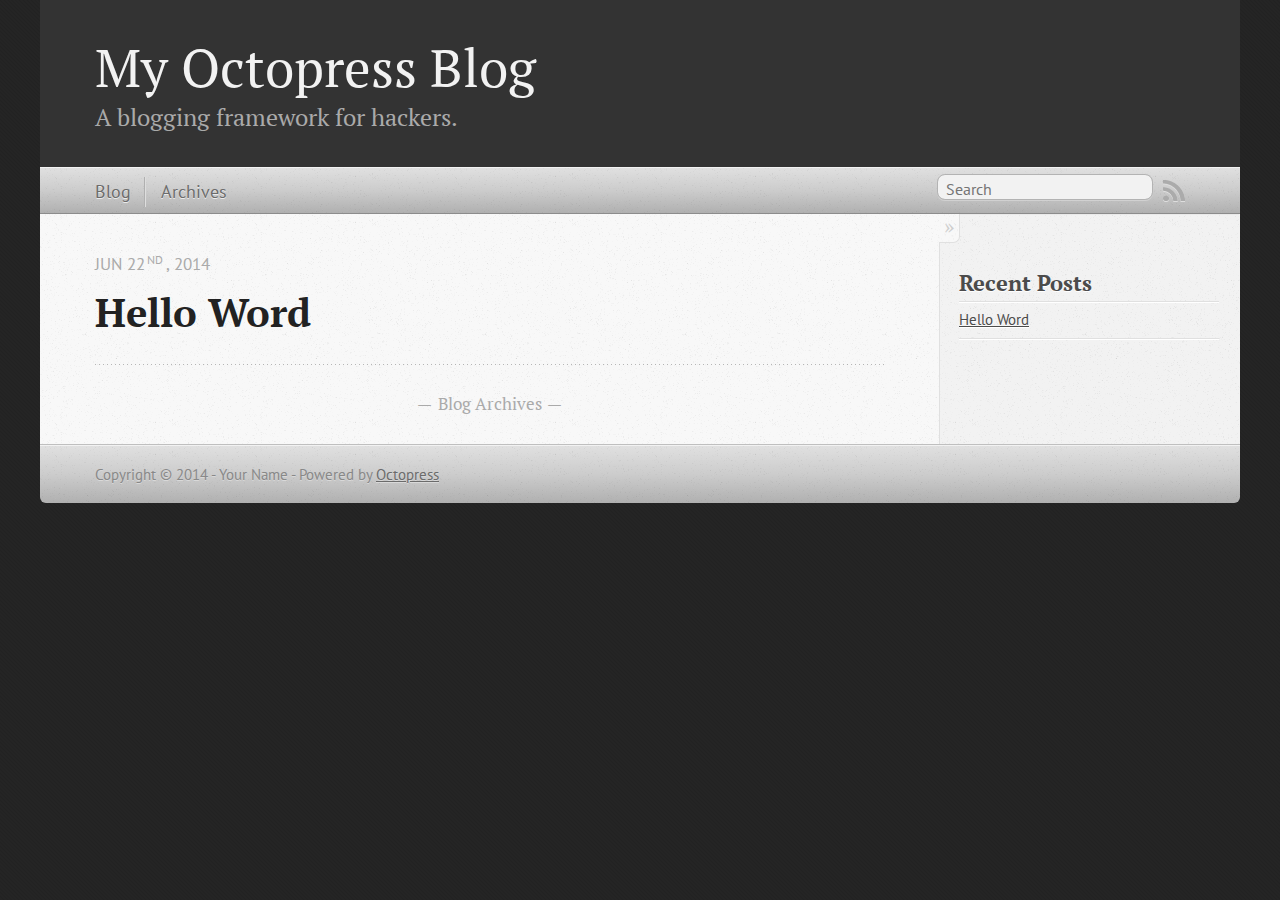
<file: index.html>
<!DOCTYPE html>
<!--[if IEMobile 7 ]><html class="no-js iem7"><![endif]-->
<!--[if lt IE 9]><html class="no-js lte-ie8"><![endif]-->
<!--[if (gt IE 8)|(gt IEMobile 7)|!(IEMobile)|!(IE)]><!--><html class="no-js" lang="en"><!--<![endif]-->
<head>
  <meta charset="utf-8">
  <title>My Octopress Blog</title>
  <meta name="author" content="Your Name">

  
  <meta name="description" content="
">
  

  <!-- http://t.co/dKP3o1e -->
  <meta name="HandheldFriendly" content="True">
  <meta name="MobileOptimized" content="320">
  <meta name="viewport" content="width=device-width, initial-scale=1">

  
  <link rel="canonical" href="http://yoursite.com">
  <link href="/favicon.png" rel="icon">
  <link href="/stylesheets/screen.css" media="screen, projection" rel="stylesheet" type="text/css">
  <link href="/atom.xml" rel="alternate" title="My Octopress Blog" type="application/atom+xml">
  <script src="/javascripts/modernizr-2.0.js"></script>
  <script src="//ajax.googleapis.com/ajax/libs/jquery/1.9.1/jquery.min.js"></script>
  <script>!window.jQuery && document.write(unescape('%3Cscript src="./javascripts/libs/jquery.min.js"%3E%3C/script%3E'))</script>
  <script src="/javascripts/octopress.js" type="text/javascript"></script>
  <!--Fonts from Google"s Web font directory at http://google.com/webfonts -->
<link href="//fonts.googleapis.com/css?family=PT+Serif:regular,italic,bold,bolditalic" rel="stylesheet" type="text/css">
<link href="//fonts.googleapis.com/css?family=PT+Sans:regular,italic,bold,bolditalic" rel="stylesheet" type="text/css">

  

</head>

<body   >
  <header role="banner"><hgroup>
  <h1><a href="/">My Octopress Blog</a></h1>
  
    <h2>A blogging framework for hackers.</h2>
  
</hgroup>

</header>
  <nav role="navigation"><ul class="subscription" data-subscription="rss">
  <li><a href="/atom.xml" rel="subscribe-rss" title="subscribe via RSS">RSS</a></li>
  
</ul>
  
<form action="https://www.google.com/search" method="get">
  <fieldset role="search">
    <input type="hidden" name="q" value="site:yoursite.com" />
    <input class="search" type="text" name="q" results="0" placeholder="Search"/>
  </fieldset>
</form>
  
<ul class="main-navigation">
  <li><a href="/">Blog</a></li>
  <li><a href="/blog/archives">Archives</a></li>
</ul>

</nav>
  <div id="main">
    <div id="content">
      <div class="blog-index">
  
  
  
    <article>
      
  <header>
    
      <h1 class="entry-title"><a href="/blog/2014/06/22/hello-word/">Hello Word</a></h1>
    
    
      <p class="meta">
        








  


<time datetime="2014-06-22T15:18:18+08:00" pubdate data-updated="true">Jun 22<sup>nd</sup>, 2014</time>
        
      </p>
    
  </header>


  <div class="entry-content">
</div>
  
  


    </article>
  
  <div class="pagination">
    
    <a href="/blog/archives">Blog Archives</a>
    
  </div>
</div>
<aside class="sidebar">
  
    <section>
  <h1>Recent Posts</h1>
  <ul id="recent_posts">
    
      <li class="post">
        <a href="/blog/2014/06/22/hello-word/">Hello Word</a>
      </li>
    
  </ul>
</section>





  
</aside>

    </div>
  </div>
  <footer role="contentinfo"><p>
  Copyright &copy; 2014 - Your Name -
  <span class="credit">Powered by <a href="http://octopress.org">Octopress</a></span>
</p>

</footer>
  







  <script type="text/javascript">
    (function(){
      var twitterWidgets = document.createElement('script');
      twitterWidgets.type = 'text/javascript';
      twitterWidgets.async = true;
      twitterWidgets.src = '//platform.twitter.com/widgets.js';
      document.getElementsByTagName('head')[0].appendChild(twitterWidgets);
    })();
  </script>





</body>
</html>
</file>
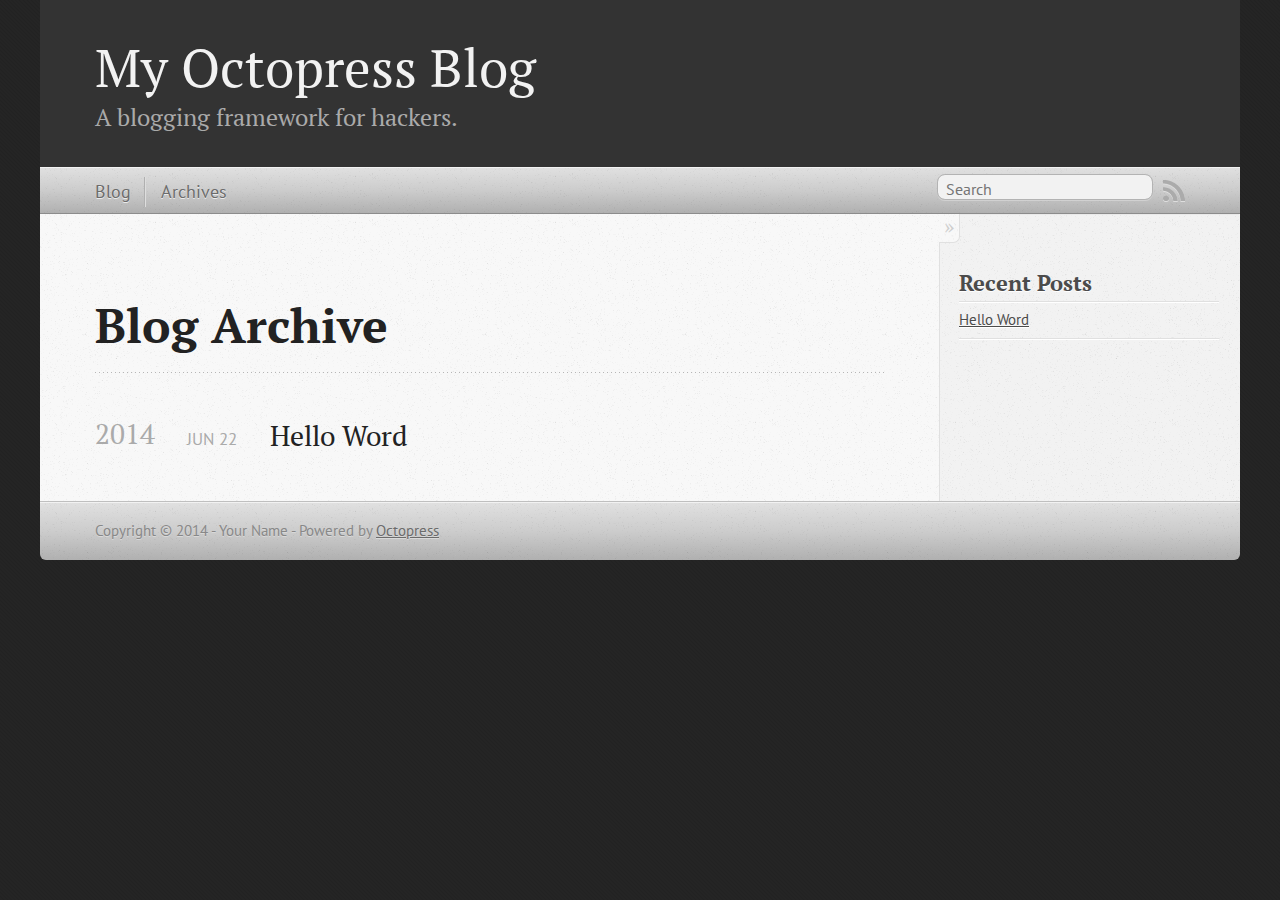
<file: blog/archives/index.html>
<!DOCTYPE html>
<!--[if IEMobile 7 ]><html class="no-js iem7"><![endif]-->
<!--[if lt IE 9]><html class="no-js lte-ie8"><![endif]-->
<!--[if (gt IE 8)|(gt IEMobile 7)|!(IEMobile)|!(IE)]><!--><html class="no-js" lang="en"><!--<![endif]-->
<head>
  <meta charset="utf-8">
  <title>Blog Archive - My Octopress Blog</title>
  <meta name="author" content="Your Name">

  
  <meta name="description" content=" Blog Archive 2014 Hello Word
Jun 22 2014 Recent Posts Hello Word ">
  

  <!-- http://t.co/dKP3o1e -->
  <meta name="HandheldFriendly" content="True">
  <meta name="MobileOptimized" content="320">
  <meta name="viewport" content="width=device-width, initial-scale=1">

  
  <link rel="canonical" href="http://yoursite.com/blog/archives">
  <link href="/favicon.png" rel="icon">
  <link href="/stylesheets/screen.css" media="screen, projection" rel="stylesheet" type="text/css">
  <link href="/atom.xml" rel="alternate" title="My Octopress Blog" type="application/atom+xml">
  <script src="/javascripts/modernizr-2.0.js"></script>
  <script src="//ajax.googleapis.com/ajax/libs/jquery/1.9.1/jquery.min.js"></script>
  <script>!window.jQuery && document.write(unescape('%3Cscript src="./javascripts/libs/jquery.min.js"%3E%3C/script%3E'))</script>
  <script src="/javascripts/octopress.js" type="text/javascript"></script>
  <!--Fonts from Google"s Web font directory at http://google.com/webfonts -->
<link href="//fonts.googleapis.com/css?family=PT+Serif:regular,italic,bold,bolditalic" rel="stylesheet" type="text/css">
<link href="//fonts.googleapis.com/css?family=PT+Sans:regular,italic,bold,bolditalic" rel="stylesheet" type="text/css">

  

</head>

<body   >
  <header role="banner"><hgroup>
  <h1><a href="/">My Octopress Blog</a></h1>
  
    <h2>A blogging framework for hackers.</h2>
  
</hgroup>

</header>
  <nav role="navigation"><ul class="subscription" data-subscription="rss">
  <li><a href="/atom.xml" rel="subscribe-rss" title="subscribe via RSS">RSS</a></li>
  
</ul>
  
<form action="https://www.google.com/search" method="get">
  <fieldset role="search">
    <input type="hidden" name="q" value="site:yoursite.com" />
    <input class="search" type="text" name="q" results="0" placeholder="Search"/>
  </fieldset>
</form>
  
<ul class="main-navigation">
  <li><a href="/">Blog</a></li>
  <li><a href="/blog/archives">Archives</a></li>
</ul>

</nav>
  <div id="main">
    <div id="content">
      <div>
<article role="article">
  
  <header>
    <h1 class="entry-title">Blog Archive</h1>
    
  </header>
  
  <div id="blog-archives">



  
  <h2>2014</h2>

<article>
  
<h1><a href="/blog/2014/06/22/hello-word/">Hello Word</a></h1>
<time datetime="2014-06-22T15:18:18+08:00" pubdate><span class='month'>Jun</span> <span class='day'>22</span> <span class='year'>2014</span></time>


</article>

</div>

  
</article>

</div>

<aside class="sidebar">
  
    <section>
  <h1>Recent Posts</h1>
  <ul id="recent_posts">
    
      <li class="post">
        <a href="/blog/2014/06/22/hello-word/">Hello Word</a>
      </li>
    
  </ul>
</section>





  
</aside>


    </div>
  </div>
  <footer role="contentinfo"><p>
  Copyright &copy; 2014 - Your Name -
  <span class="credit">Powered by <a href="http://octopress.org">Octopress</a></span>
</p>

</footer>
  







  <script type="text/javascript">
    (function(){
      var twitterWidgets = document.createElement('script');
      twitterWidgets.type = 'text/javascript';
      twitterWidgets.async = true;
      twitterWidgets.src = '//platform.twitter.com/widgets.js';
      document.getElementsByTagName('head')[0].appendChild(twitterWidgets);
    })();
  </script>





</body>
</html>
</file>
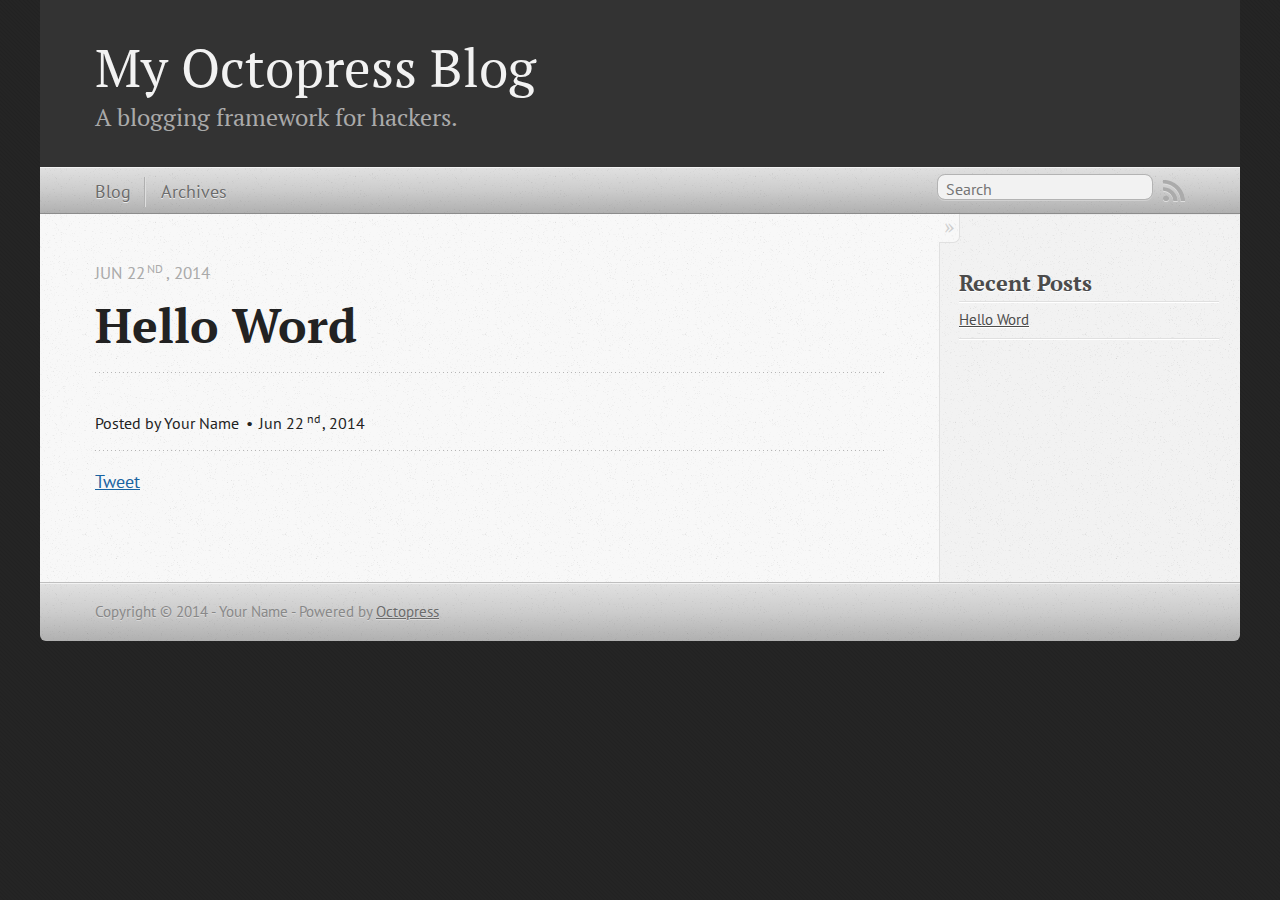
<file: blog/2014/06/22/hello-word/index.html>
<!DOCTYPE html>
<!--[if IEMobile 7 ]><html class="no-js iem7"><![endif]-->
<!--[if lt IE 9]><html class="no-js lte-ie8"><![endif]-->
<!--[if (gt IE 8)|(gt IEMobile 7)|!(IEMobile)|!(IE)]><!--><html class="no-js" lang="en"><!--<![endif]-->
<head>
  <meta charset="utf-8">
  <title>Hello Word - My Octopress Blog</title>
  <meta name="author" content="Your Name">

  
  <meta name="description" content="
">
  

  <!-- http://t.co/dKP3o1e -->
  <meta name="HandheldFriendly" content="True">
  <meta name="MobileOptimized" content="320">
  <meta name="viewport" content="width=device-width, initial-scale=1">

  
  <link rel="canonical" href="http://yoursite.com/blog/2014/06/22/hello-word">
  <link href="/favicon.png" rel="icon">
  <link href="/stylesheets/screen.css" media="screen, projection" rel="stylesheet" type="text/css">
  <link href="/atom.xml" rel="alternate" title="My Octopress Blog" type="application/atom+xml">
  <script src="/javascripts/modernizr-2.0.js"></script>
  <script src="//ajax.googleapis.com/ajax/libs/jquery/1.9.1/jquery.min.js"></script>
  <script>!window.jQuery && document.write(unescape('%3Cscript src="./javascripts/libs/jquery.min.js"%3E%3C/script%3E'))</script>
  <script src="/javascripts/octopress.js" type="text/javascript"></script>
  <!--Fonts from Google"s Web font directory at http://google.com/webfonts -->
<link href="//fonts.googleapis.com/css?family=PT+Serif:regular,italic,bold,bolditalic" rel="stylesheet" type="text/css">
<link href="//fonts.googleapis.com/css?family=PT+Sans:regular,italic,bold,bolditalic" rel="stylesheet" type="text/css">

  

</head>

<body   >
  <header role="banner"><hgroup>
  <h1><a href="/">My Octopress Blog</a></h1>
  
    <h2>A blogging framework for hackers.</h2>
  
</hgroup>

</header>
  <nav role="navigation"><ul class="subscription" data-subscription="rss">
  <li><a href="/atom.xml" rel="subscribe-rss" title="subscribe via RSS">RSS</a></li>
  
</ul>
  
<form action="https://www.google.com/search" method="get">
  <fieldset role="search">
    <input type="hidden" name="q" value="site:yoursite.com" />
    <input class="search" type="text" name="q" results="0" placeholder="Search"/>
  </fieldset>
</form>
  
<ul class="main-navigation">
  <li><a href="/">Blog</a></li>
  <li><a href="/blog/archives">Archives</a></li>
</ul>

</nav>
  <div id="main">
    <div id="content">
      <div>
<article class="hentry" role="article">
  
  <header>
    
      <h1 class="entry-title">Hello Word</h1>
    
    
      <p class="meta">
        








  


<time datetime="2014-06-22T15:18:18+08:00" pubdate data-updated="true">Jun 22<sup>nd</sup>, 2014</time>
        
      </p>
    
  </header>


<div class="entry-content">
</div>


  <footer>
    <p class="meta">
      
  

<span class="byline author vcard">Posted by <span class="fn">Your Name</span></span>

      








  


<time datetime="2014-06-22T15:18:18+08:00" pubdate data-updated="true">Jun 22<sup>nd</sup>, 2014</time>
      


    </p>
    
      <div class="sharing">
  
  <a href="//twitter.com/share" class="twitter-share-button" data-url="http://yoursite.com/blog/2014/06/22/hello-word/" data-via="" data-counturl="http://yoursite.com/blog/2014/06/22/hello-word/" >Tweet</a>
  
  
  
</div>

    
    <p class="meta">
      
      
    </p>
  </footer>
</article>

</div>

<aside class="sidebar">
  
    <section>
  <h1>Recent Posts</h1>
  <ul id="recent_posts">
    
      <li class="post">
        <a href="/blog/2014/06/22/hello-word/">Hello Word</a>
      </li>
    
  </ul>
</section>





  
</aside>


    </div>
  </div>
  <footer role="contentinfo"><p>
  Copyright &copy; 2014 - Your Name -
  <span class="credit">Powered by <a href="http://octopress.org">Octopress</a></span>
</p>

</footer>
  







  <script type="text/javascript">
    (function(){
      var twitterWidgets = document.createElement('script');
      twitterWidgets.type = 'text/javascript';
      twitterWidgets.async = true;
      twitterWidgets.src = '//platform.twitter.com/widgets.js';
      document.getElementsByTagName('head')[0].appendChild(twitterWidgets);
    })();
  </script>





</body>
</html>
</file>
<file: stylesheets/screen.css>
html,body,div,span,applet,object,iframe,h1,h2,h3,h4,h5,h6,p,blockquote,pre,a,abbr,acronym,address,big,cite,code,del,dfn,em,img,ins,kbd,q,s,samp,small,strike,strong,sub,sup,tt,var,b,u,i,center,dl,dt,dd,ol,ul,li,fieldset,form,label,legend,table,caption,tbody,tfoot,thead,tr,th,td,article,aside,canvas,details,embed,figure,figcaption,footer,header,hgroup,menu,nav,output,ruby,section,summary,time,mark,audio,video{margin:0;padding:0;border:0;font:inherit;font-size:100%;vertical-align:baseline}html{line-height:1}ol,ul{list-style:none}table{border-collapse:collapse;border-spacing:0}caption,th,td{text-align:left;font-weight:normal;vertical-align:middle}q,blockquote{quotes:none}q:before,q:after,blockquote:before,blockquote:after{content:"";content:none}a img{border:none}article,aside,details,figcaption,figure,footer,header,hgroup,menu,nav,section,summary{display:block}a{color:#1863a1}a:visited{color:#751590}a:focus{color:#0181eb}a:hover{color:#0181eb}a:active{color:#01579f}aside.sidebar a{color:#222}aside.sidebar a:focus{color:#0181eb}aside.sidebar a:hover{color:#0181eb}aside.sidebar a:active{color:#01579f}a{-webkit-transition:color 0.3s;-moz-transition:color 0.3s;-o-transition:color 0.3s;transition:color 0.3s}html{background:#252525 url('/images/line-tile.png?1403421447') top left}body>div{background:#f2f2f2 url('/images/noise.png?1403421447') top left;border-bottom:1px solid #bfbfbf}body>div>div{background:#f8f8f8 url('/images/noise.png?1403421447') top left;border-right:1px solid #e0e0e0}.heading,body>header h1,h1,h2,h3,h4,h5,h6{font-family:"PT Serif","Georgia","Helvetica Neue",Arial,sans-serif}.sans,body>header h2,article header p.meta,article>footer,#content .blog-index footer,html .gist .gist-file .gist-meta,#blog-archives a.category,#blog-archives time,aside.sidebar section,body>footer{font-family:"PT Sans","Helvetica Neue",Arial,sans-serif}.serif,body,#content .blog-index a[rel=full-article]{font-family:"PT Serif",Georgia,Times,"Times New Roman",serif}.mono,pre,code,tt,p code,li code{font-family:Menlo,Monaco,"Andale Mono","lucida console","Courier New",monospace}body>header h1{font-size:2.2em;font-family:"PT Serif","Georgia","Helvetica Neue",Arial,sans-serif;font-weight:normal;line-height:1.2em;margin-bottom:0.6667em}body>header h2{font-family:"PT Serif","Georgia","Helvetica Neue",Arial,sans-serif}body{line-height:1.5em;color:#222}h1{font-size:2.2em;line-height:1.2em}@media only screen and (min-width: 992px){body{font-size:1.15em}h1{font-size:2.6em;line-height:1.2em}}h1,h2,h3,h4,h5,h6{text-rendering:optimizelegibility;margin-bottom:1em;font-weight:bold}h2,section h1{font-size:1.5em}h3,section h2,section section h1{font-size:1.3em}h4,section h3,section section h2,section section section h1{font-size:1em}h5,section h4,section section h3{font-size:.9em}h6,section h5,section section h4,section section section h3{font-size:.8em}p,article blockquote,ul,ol{margin-bottom:1.5em}ul{list-style-type:disc}ul ul{list-style-type:circle;margin-bottom:0px}ul ul ul{list-style-type:square;margin-bottom:0px}ol{list-style-type:decimal}ol ol{list-style-type:lower-alpha;margin-bottom:0px}ol ol ol{list-style-type:lower-roman;margin-bottom:0px}ul,ul ul,ul ol,ol,ol ul,ol ol{margin-left:1.3em}ul ul,ul ol,ol ul,ol ol{margin-bottom:0em}strong{font-weight:bold}em{font-style:italic}sup,sub{font-size:0.75em;position:relative;display:inline-block;padding:0 .2em;line-height:.8em}sup{top:-.5em}sub{bottom:-.5em}a[rev='footnote']{font-size:.75em;padding:0 .3em;line-height:1}q{font-style:italic}q:before{content:"\201C"}q:after{content:"\201D"}em,dfn{font-style:italic}strong,dfn{font-weight:bold}del,s{text-decoration:line-through}abbr,acronym{border-bottom:1px dotted;cursor:help}hr{margin-bottom:0.2em}small{font-size:.8em}big{font-size:1.2em}article blockquote{font-style:italic;position:relative;font-size:1.2em;line-height:1.5em;padding-left:1em;border-left:4px solid rgba(170,170,170,0.5)}article blockquote cite{font-style:italic}article blockquote cite a{color:#aaa !important;word-wrap:break-word}article blockquote cite:before{content:'\2014';padding-right:.3em;padding-left:.3em;color:#aaa}@media only screen and (min-width: 992px){article blockquote{padding-left:1.5em;border-left-width:4px}}.pullquote-right:before,.pullquote-left:before{padding:0;border:none;content:attr(data-pullquote);float:right;width:45%;margin:.5em 0 1em 1.5em;position:relative;top:7px;font-size:1.4em;line-height:1.45em}.pullquote-left:before{float:left;margin:.5em 1.5em 1em 0}.force-wrap,article a,aside.sidebar a{white-space:-moz-pre-wrap;white-space:-pre-wrap;white-space:-o-pre-wrap;white-space:pre-wrap;word-wrap:break-word}.group,body>header,body>nav,body>footer,body #content>article,body #content>div>article,body #content>div>section,body div.pagination,aside.sidebar,#main,#content,.sidebar{*zoom:1}.group:after,body>header:after,body>nav:after,body>footer:after,body #content>article:after,body #content>div>section:after,body div.pagination:after,#main:after,#content:after,.sidebar:after{content:"";display:table;clear:both}body{-webkit-text-size-adjust:none;max-width:1200px;position:relative;margin:0 auto}body>header,body>nav,body>footer,body #content>article,body #content>div>article,body #content>div>section{padding-left:18px;padding-right:18px}@media only screen and (min-width: 480px){body>header,body>nav,body>footer,body #content>article,body #content>div>article,body #content>div>section{padding-left:25px;padding-right:25px}}@media only screen and (min-width: 768px){body>header,body>nav,body>footer,body #content>article,body #content>div>article,body #content>div>section{padding-left:35px;padding-right:35px}}@media only screen and (min-width: 992px){body>header,body>nav,body>footer,body #content>article,body #content>div>article,body #content>div>section{padding-left:55px;padding-right:55px}}body div.pagination{margin-left:18px;margin-right:18px}@media only screen and (min-width: 480px){body div.pagination{margin-left:25px;margin-right:25px}}@media only screen and (min-width: 768px){body div.pagination{margin-left:35px;margin-right:35px}}@media only screen and (min-width: 992px){body div.pagination{margin-left:55px;margin-right:55px}}body>header{font-size:1em;padding-top:1.5em;padding-bottom:1.5em}#content{overflow:hidden}#content>div,#content>article{width:100%}aside.sidebar{float:none;padding:0 18px 1px;background-color:#f7f7f7;border-top:1px solid #e0e0e0}.flex-content,article img,article video,article .flash-video,aside.sidebar img{max-width:100%;height:auto}.basic-alignment.left,article img.left,article video.left,article .left.flash-video,aside.sidebar img.left{float:left;margin-right:1.5em}.basic-alignment.right,article img.right,article video.right,article .right.flash-video,aside.sidebar img.right{float:right;margin-left:1.5em}.basic-alignment.center,article img.center,article video.center,article .center.flash-video,aside.sidebar img.center{display:block;margin:0 auto 1.5em}.basic-alignment.left,article img.left,article video.left,article .left.flash-video,aside.sidebar img.left,.basic-alignment.right,article img.right,article video.right,article .right.flash-video,aside.sidebar img.right{margin-bottom:.8em}.toggle-sidebar,.no-sidebar .toggle-sidebar{display:none}@media only screen and (min-width: 750px){body.sidebar-footer aside.sidebar{float:none;width:auto;clear:left;margin:0;padding:0 35px 1px;background-color:#f7f7f7;border-top:1px solid #eaeaea}body.sidebar-footer aside.sidebar section.odd,body.sidebar-footer aside.sidebar section.even{float:left;width:48%}body.sidebar-footer aside.sidebar section.odd{margin-left:0}body.sidebar-footer aside.sidebar section.even{margin-left:4%}body.sidebar-footer aside.sidebar.thirds section{width:30%;margin-left:5%}body.sidebar-footer aside.sidebar.thirds section.first{margin-left:0;clear:both}}body.sidebar-footer #content{margin-right:0px}body.sidebar-footer .toggle-sidebar{display:none}@media only screen and (min-width: 550px){body>header{font-size:1em}}@media only screen and (min-width: 750px){aside.sidebar{float:none;width:auto;clear:left;margin:0;padding:0 35px 1px;background-color:#f7f7f7;border-top:1px solid #eaeaea}aside.sidebar section.odd,aside.sidebar section.even{float:left;width:48%}aside.sidebar section.odd{margin-left:0}aside.sidebar section.even{margin-left:4%}aside.sidebar.thirds section{width:30%;margin-left:5%}aside.sidebar.thirds section.first{margin-left:0;clear:both}}@media only screen and (min-width: 768px){body{-webkit-text-size-adjust:auto}body>header{font-size:1.2em}#main{padding:0;margin:0 auto}#content{overflow:visible;margin-right:240px;position:relative}.no-sidebar #content{margin-right:0;border-right:0}.collapse-sidebar #content{margin-right:20px}#content>div,#content>article{padding-top:17.5px;padding-bottom:17.5px;float:left}aside.sidebar{width:210px;padding:0 15px 15px;background:none;clear:none;float:left;margin:0 -100% 0 0}aside.sidebar section{width:auto;margin-left:0}aside.sidebar section.odd,aside.sidebar section.even{float:none;width:auto;margin-left:0}.collapse-sidebar aside.sidebar{float:none;width:auto;clear:left;margin:0;padding:0 35px 1px;background-color:#f7f7f7;border-top:1px solid #eaeaea}.collapse-sidebar aside.sidebar section.odd,.collapse-sidebar aside.sidebar section.even{float:left;width:48%}.collapse-sidebar aside.sidebar section.odd{margin-left:0}.collapse-sidebar aside.sidebar section.even{margin-left:4%}.collapse-sidebar aside.sidebar.thirds section{width:30%;margin-left:5%}.collapse-sidebar aside.sidebar.thirds section.first{margin-left:0;clear:both}}@media only screen and (min-width: 992px){body>header{font-size:1.3em}#content{margin-right:300px}#content>div,#content>article{padding-top:27.5px;padding-bottom:27.5px}aside.sidebar{width:260px;padding:1.2em 20px 20px}.collapse-sidebar aside.sidebar{padding-left:55px;padding-right:55px}}@media only screen and (min-width: 768px){ul,ol{margin-left:0}}body>header{background:#333}body>header h1{display:inline-block;margin:0}body>header h1 a,body>header h1 a:visited,body>header h1 a:hover{color:#f2f2f2;text-decoration:none}body>header h2{margin:.2em 0 0;font-size:1em;color:#aaa;font-weight:normal}body>nav{position:relative;background-color:#ccc;background:url('/images/noise.png?1403421447'),-webkit-gradient(linear, 50% 0%, 50% 100%, color-stop(0%, #e0e0e0), color-stop(50%, #cccccc), color-stop(100%, #b0b0b0));background:url('/images/noise.png?1403421447'),-webkit-linear-gradient(#e0e0e0,#cccccc,#b0b0b0);background:url('/images/noise.png?1403421447'),-moz-linear-gradient(#e0e0e0,#cccccc,#b0b0b0);background:url('/images/noise.png?1403421447'),-o-linear-gradient(#e0e0e0,#cccccc,#b0b0b0);background:url('/images/noise.png?1403421447'),linear-gradient(#e0e0e0,#cccccc,#b0b0b0);border-top:1px solid #f2f2f2;border-bottom:1px solid #8c8c8c;padding-top:.35em;padding-bottom:.35em}body>nav form{-webkit-background-clip:padding;-moz-background-clip:padding;background-clip:padding-box;margin:0;padding:0}body>nav form .search{padding:.3em .5em 0;font-size:.85em;font-family:"PT Sans","Helvetica Neue",Arial,sans-serif;line-height:1.1em;width:95%;-webkit-border-radius:0.5em;-moz-border-radius:0.5em;-ms-border-radius:0.5em;-o-border-radius:0.5em;border-radius:0.5em;-webkit-background-clip:padding;-moz-background-clip:padding;background-clip:padding-box;-webkit-box-shadow:#d1d1d1 0 1px;-moz-box-shadow:#d1d1d1 0 1px;box-shadow:#d1d1d1 0 1px;background-color:#f2f2f2;border:1px solid #b3b3b3;color:#888}body>nav form .search:focus{color:#444;border-color:#80b1df;-webkit-box-shadow:#80b1df 0 0 4px,#80b1df 0 0 3px inset;-moz-box-shadow:#80b1df 0 0 4px,#80b1df 0 0 3px inset;box-shadow:#80b1df 0 0 4px,#80b1df 0 0 3px inset;background-color:#fff;outline:none}body>nav fieldset[role=search]{float:right;width:48%}body>nav fieldset.mobile-nav{float:left;width:48%}body>nav fieldset.mobile-nav select{width:100%;font-size:.8em;border:1px solid #888}body>nav ul{display:none}@media only screen and (min-width: 550px){body>nav{font-size:.9em}body>nav ul{margin:0;padding:0;border:0;overflow:hidden;*zoom:1;float:left;display:block;padding-top:.15em}body>nav ul li{list-style-image:none;list-style-type:none;margin-left:0;white-space:nowrap;display:inline;float:left;padding-left:0;padding-right:0}body>nav ul li:first-child,body>nav ul li.first{padding-left:0}body>nav ul li:last-child{padding-right:0}body>nav ul li.last{padding-right:0}body>nav ul.subscription{margin-left:.8em;float:right}body>nav ul.subscription li:last-child a{padding-right:0}body>nav ul li{margin:0}body>nav a{color:#6b6b6b;font-family:"PT Sans","Helvetica Neue",Arial,sans-serif;text-shadow:#ebebeb 0 1px;float:left;text-decoration:none;font-size:1.1em;padding:.1em 0;line-height:1.5em}body>nav a:visited{color:#6b6b6b}body>nav a:hover{color:#2b2b2b}body>nav li+li{border-left:1px solid #b0b0b0;margin-left:.8em}body>nav li+li a{padding-left:.8em;border-left:1px solid #dedede}body>nav form{float:right;text-align:left;padding-left:.8em;width:175px}body>nav form .search{width:93%;font-size:.95em;line-height:1.2em}body>nav ul[data-subscription$=email]+form{width:97px}body>nav ul[data-subscription$=email]+form .search{width:91%}body>nav fieldset.mobile-nav{display:none}body>nav fieldset[role=search]{width:99%}}@media only screen and (min-width: 992px){body>nav form{width:215px}body>nav ul[data-subscription$=email]+form{width:147px}}.no-placeholder body>nav .search{background:#f2f2f2 url('/images/search.png?1403421447') 0.3em 0.25em no-repeat;text-indent:1.3em}@media only screen and (min-width: 550px){.maskImage body>nav ul[data-subscription$=email]+form{width:123px}}@media only screen and (min-width: 992px){.maskImage body>nav ul[data-subscription$=email]+form{width:173px}}.maskImage ul.subscription{position:relative;top:.2em}.maskImage ul.subscription li,.maskImage ul.subscription a{border:0;padding:0}.maskImage a[rel=subscribe-rss]{position:relative;top:0px;text-indent:-999999em;background-color:#dedede;border:0;padding:0}.maskImage a[rel=subscribe-rss],.maskImage a[rel=subscribe-rss]:after{-webkit-mask-image:url('/images/rss.png?1403421447');-moz-mask-image:url('/images/rss.png?1403421447');-ms-mask-image:url('/images/rss.png?1403421447');-o-mask-image:url('/images/rss.png?1403421447');mask-image:url('/images/rss.png?1403421447');-webkit-mask-repeat:no-repeat;-moz-mask-repeat:no-repeat;-ms-mask-repeat:no-repeat;-o-mask-repeat:no-repeat;mask-repeat:no-repeat;width:22px;height:22px}.maskImage a[rel=subscribe-rss]:after{content:"";position:absolute;top:-1px;left:0;background-color:#ababab}.maskImage a[rel=subscribe-rss]:hover:after{background-color:#9e9e9e}.maskImage a[rel=subscribe-email]{position:relative;top:0px;text-indent:-999999em;background-color:#dedede;border:0;padding:0}.maskImage a[rel=subscribe-email],.maskImage a[rel=subscribe-email]:after{-webkit-mask-image:url('/images/email.png?1403421447');-moz-mask-image:url('/images/email.png?1403421447');-ms-mask-image:url('/images/email.png?1403421447');-o-mask-image:url('/images/email.png?1403421447');mask-image:url('/images/email.png?1403421447');-webkit-mask-repeat:no-repeat;-moz-mask-repeat:no-repeat;-ms-mask-repeat:no-repeat;-o-mask-repeat:no-repeat;mask-repeat:no-repeat;width:28px;height:22px}.maskImage a[rel=subscribe-email]:after{content:"";position:absolute;top:-1px;left:0;background-color:#ababab}.maskImage a[rel=subscribe-email]:hover:after{background-color:#9e9e9e}article{padding-top:1em}article header{position:relative;padding-top:2em;padding-bottom:1em;margin-bottom:1em;background:url('[data-uri]') bottom left repeat-x}article header h1{margin:0}article header h1 a{text-decoration:none}article header h1 a:hover{text-decoration:underline}article header p{font-size:.9em;color:#aaa;margin:0}article header p.meta{text-transform:uppercase;position:absolute;top:0}@media only screen and (min-width: 768px){article header{margin-bottom:1.5em;padding-bottom:1em;background:url('[data-uri]') bottom left repeat-x}}article h2{padding-top:0.8em;background:url('[data-uri]') top left repeat-x}.entry-content article h2:first-child,article header+h2{padding-top:0}article h2:first-child,article header+h2{background:none}article .feature{padding-top:.5em;margin-bottom:1em;padding-bottom:1em;background:url('[data-uri]') bottom left repeat-x;font-size:2.0em;font-style:italic;line-height:1.3em}article img,article video,article .flash-video{-webkit-border-radius:0.3em;-moz-border-radius:0.3em;-ms-border-radius:0.3em;-o-border-radius:0.3em;border-radius:0.3em;-webkit-box-shadow:rgba(0,0,0,0.15) 0 1px 4px;-moz-box-shadow:rgba(0,0,0,0.15) 0 1px 4px;box-shadow:rgba(0,0,0,0.15) 0 1px 4px;-webkit-box-sizing:border-box;-moz-box-sizing:border-box;box-sizing:border-box;border:#fff 0.5em solid}article video,article .flash-video{margin:0 auto 1.5em}article video{display:block;width:100%}article .flash-video>div{position:relative;display:block;padding-bottom:56.25%;padding-top:1px;height:0;overflow:hidden}article .flash-video>div iframe,article .flash-video>div object,article .flash-video>div embed{position:absolute;top:0;left:0;width:100%;height:100%}article>footer{padding-bottom:2.5em;margin-top:2em}article>footer p.meta{margin-bottom:.8em;font-size:.85em;clear:both;overflow:hidden}.blog-index article+article{background:url('[data-uri]') top left repeat-x}#content .blog-index{padding-top:0;padding-bottom:0}#content .blog-index article{padding-top:2em}#content .blog-index article header{background:none;padding-bottom:0}#content .blog-index article h1{font-size:2.2em}#content .blog-index article h1 a{color:inherit}#content .blog-index article h1 a:hover{color:#0181eb}#content .blog-index a[rel=full-article]{background:#ebebeb;display:inline-block;padding:.4em .8em;margin-right:.5em;text-decoration:none;color:#666;-webkit-transition:background-color 0.5s;-moz-transition:background-color 0.5s;-o-transition:background-color 0.5s;transition:background-color 0.5s}#content .blog-index a[rel=full-article]:hover{background:#0181eb;text-shadow:none;color:#f8f8f8}#content .blog-index footer{margin-top:1em}.separator,article>footer .byline+time:before,article>footer time+time:before,article>footer .comments:before,article>footer .byline ~ .categories:before{content:"\2022 ";padding:0 .4em 0 .2em;display:inline-block}#content div.pagination{text-align:center;font-size:.95em;position:relative;background:url('[data-uri]') top left repeat-x;padding-top:1.5em;padding-bottom:1.5em}#content div.pagination a{text-decoration:none;color:#aaa}#content div.pagination a.prev{position:absolute;left:0}#content div.pagination a.next{position:absolute;right:0}#content div.pagination a:hover{color:#0181eb}#content div.pagination a[href*=archive]:before,#content div.pagination a[href*=archive]:after{content:'\2014';padding:0 .3em}p.meta+.sharing{padding-top:1em;padding-left:0;background:url('[data-uri]') top left repeat-x}#fb-root{display:none}.highlight,html .gist .gist-file .gist-syntax .gist-highlight{border:1px solid #05232b !important}.highlight table td.code,html .gist .gist-file .gist-syntax .gist-highlight table td.code{width:100%}.highlight .line-numbers,html .gist .gist-file .gist-syntax .highlight .line_numbers{text-align:right;font-size:13px;line-height:1.45em;background:#073642 url('/images/noise.png?1403421447') top left !important;border-right:1px solid #00232c !important;-webkit-box-shadow:#083e4b -1px 0 inset;-moz-box-shadow:#083e4b -1px 0 inset;box-shadow:#083e4b -1px 0 inset;text-shadow:#021014 0 -1px;padding:.8em !important;-webkit-border-radius:0;-moz-border-radius:0;-ms-border-radius:0;-o-border-radius:0;border-radius:0}.highlight .line-numbers span,html .gist .gist-file .gist-syntax .highlight .line_numbers span{color:#586e75 !important}figure.code,.gist-file,pre{-webkit-box-shadow:rgba(0,0,0,0.06) 0 0 10px;-moz-box-shadow:rgba(0,0,0,0.06) 0 0 10px;box-shadow:rgba(0,0,0,0.06) 0 0 10px}figure.code .highlight pre,.gist-file .highlight pre,pre .highlight pre{-webkit-box-shadow:none;-moz-box-shadow:none;box-shadow:none}.gist .highlight *::-moz-selection,figure.code .highlight *::-moz-selection{background:#386774;color:inherit;text-shadow:#002b36 0 1px}.gist .highlight *::-webkit-selection,figure.code .highlight *::-webkit-selection{background:#386774;color:inherit;text-shadow:#002b36 0 1px}.gist .highlight *::selection,figure.code .highlight *::selection{background:#386774;color:inherit;text-shadow:#002b36 0 1px}html .gist .gist-file{margin-bottom:1.8em;position:relative;border:none;padding-top:26px !important}html .gist .gist-file .highlight{margin-bottom:0}html .gist .gist-file .gist-syntax{border-bottom:0 !important;background:none !important}html .gist .gist-file .gist-syntax .gist-highlight{background:#002b36 !important}html .gist .gist-file .gist-syntax .highlight pre{padding:0}html .gist .gist-file .gist-meta{padding:.6em 0.8em;border:1px solid #083e4b !important;color:#586e75;font-size:.7em !important;background:#073642 url('/images/noise.png?1403421447') top left;line-height:1.5em}html .gist .gist-file .gist-meta a{color:#75878b !important;text-decoration:none}html .gist .gist-file .gist-meta a:hover{text-decoration:underline}html .gist .gist-file .gist-meta a:hover{color:#93a1a1 !important}html .gist .gist-file .gist-meta a[href*='#file']{position:absolute;top:0;left:0;right:-10px;color:#474747 !important}html .gist .gist-file .gist-meta a[href*='#file']:hover{color:#1863a1 !important}html .gist .gist-file .gist-meta a[href*=raw]{top:.4em}pre{background:#002b36 url('/images/noise.png?1403421447') top left;-webkit-border-radius:0.4em;-moz-border-radius:0.4em;-ms-border-radius:0.4em;-o-border-radius:0.4em;border-radius:0.4em;border:1px solid #05232b;line-height:1.45em;font-size:13px;margin-bottom:2.1em;padding:.8em 1em;color:#93a1a1;overflow:auto}h3.filename+pre{-moz-border-radius-topleft:0px;-webkit-border-top-left-radius:0px;border-top-left-radius:0px;-moz-border-radius-topright:0px;-webkit-border-top-right-radius:0px;border-top-right-radius:0px}p code,li code{display:inline-block;white-space:no-wrap;background:#fff;font-size:.8em;line-height:1.5em;color:#555;border:1px solid #ddd;-webkit-border-radius:0.4em;-moz-border-radius:0.4em;-ms-border-radius:0.4em;-o-border-radius:0.4em;border-radius:0.4em;padding:0 .3em;margin:-1px 0}p pre code,li pre code{font-size:1em !important;background:none;border:none}.pre-code,html .gist .gist-file .gist-syntax .highlight pre,.highlight code{font-family:Menlo,Monaco,"Andale Mono","lucida console","Courier New",monospace !important;overflow:scroll;overflow-y:hidden;display:block;padding:.8em;overflow-x:auto;line-height:1.45em;background:#002b36 url('/images/noise.png?1403421447') top left !important;color:#93a1a1 !important}.pre-code span,html .gist .gist-file .gist-syntax .highlight pre span,.highlight code span{color:#93a1a1 !important}.pre-code span,html .gist .gist-file .gist-syntax .highlight pre span,.highlight code span{font-style:normal !important;font-weight:normal !important}.pre-code .c,html .gist .gist-file .gist-syntax .highlight pre .c,.highlight code .c{color:#586e75 !important;font-style:italic !important}.pre-code .cm,html .gist .gist-file .gist-syntax .highlight pre .cm,.highlight code .cm{color:#586e75 !important;font-style:italic !important}.pre-code .cp,html .gist .gist-file .gist-syntax .highlight pre .cp,.highlight code .cp{color:#586e75 !important;font-style:italic !important}.pre-code .c1,html .gist .gist-file .gist-syntax .highlight pre .c1,.highlight code .c1{color:#586e75 !important;font-style:italic !important}.pre-code .cs,html .gist .gist-file .gist-syntax .highlight pre .cs,.highlight code .cs{color:#586e75 !important;font-weight:bold !important;font-style:italic !important}.pre-code .err,html .gist .gist-file .gist-syntax .highlight pre .err,.highlight code .err{color:#dc322f !important;background:none !important}.pre-code .k,html .gist .gist-file .gist-syntax .highlight pre .k,.highlight code .k{color:#cb4b16 !important}.pre-code .o,html .gist .gist-file .gist-syntax .highlight pre .o,.highlight code .o{color:#93a1a1 !important;font-weight:bold !important}.pre-code .p,html .gist .gist-file .gist-syntax .highlight pre .p,.highlight code .p{color:#93a1a1 !important}.pre-code .ow,html .gist .gist-file .gist-syntax .highlight pre .ow,.highlight code .ow{color:#2aa198 !important;font-weight:bold !important}.pre-code .gd,html .gist .gist-file .gist-syntax .highlight pre .gd,.highlight code .gd{color:#93a1a1 !important;background-color:#372c34 !important;display:inline-block}.pre-code .gd .x,html .gist .gist-file .gist-syntax .highlight pre .gd .x,.highlight code .gd .x{color:#93a1a1 !important;background-color:#4d2d33 !important;display:inline-block}.pre-code .ge,html .gist .gist-file .gist-syntax .highlight pre .ge,.highlight code .ge{color:#93a1a1 !important;font-style:italic !important}.pre-code .gh,html .gist .gist-file .gist-syntax .highlight pre .gh,.highlight code .gh{color:#586e75 !important}.pre-code .gi,html .gist .gist-file .gist-syntax .highlight pre .gi,.highlight code .gi{color:#93a1a1 !important;background-color:#1a412b !important;display:inline-block}.pre-code .gi .x,html .gist .gist-file .gist-syntax .highlight pre .gi .x,.highlight code .gi .x{color:#93a1a1 !important;background-color:#355720 !important;display:inline-block}.pre-code .gs,html .gist .gist-file .gist-syntax .highlight pre .gs,.highlight code .gs{color:#93a1a1 !important;font-weight:bold !important}.pre-code .gu,html .gist .gist-file .gist-syntax .highlight pre .gu,.highlight code .gu{color:#6c71c4 !important}.pre-code .kc,html .gist .gist-file .gist-syntax .highlight pre .kc,.highlight code .kc{color:#859900 !important;font-weight:bold !important}.pre-code .kd,html .gist .gist-file .gist-syntax .highlight pre .kd,.highlight code .kd{color:#268bd2 !important}.pre-code .kp,html .gist .gist-file .gist-syntax .highlight pre .kp,.highlight code .kp{color:#cb4b16 !important;font-weight:bold !important}.pre-code .kr,html .gist .gist-file .gist-syntax .highlight pre .kr,.highlight code .kr{color:#d33682 !important;font-weight:bold !important}.pre-code .kt,html .gist .gist-file .gist-syntax .highlight pre .kt,.highlight code .kt{color:#2aa198 !important}.pre-code .n,html .gist .gist-file .gist-syntax .highlight pre .n,.highlight code .n{color:#268bd2 !important}.pre-code .na,html .gist .gist-file .gist-syntax .highlight pre .na,.highlight code .na{color:#268bd2 !important}.pre-code .nb,html .gist .gist-file .gist-syntax .highlight pre .nb,.highlight code .nb{color:#859900 !important}.pre-code .nc,html .gist .gist-file .gist-syntax .highlight pre .nc,.highlight code .nc{color:#d33682 !important}.pre-code .no,html .gist .gist-file .gist-syntax .highlight pre .no,.highlight code .no{color:#b58900 !important}.pre-code .nl,html .gist .gist-file .gist-syntax .highlight pre .nl,.highlight code .nl{color:#859900 !important}.pre-code .ne,html .gist .gist-file .gist-syntax .highlight pre .ne,.highlight code .ne{color:#268bd2 !important;font-weight:bold !important}.pre-code .nf,html .gist .gist-file .gist-syntax .highlight pre .nf,.highlight code .nf{color:#268bd2 !important;font-weight:bold !important}.pre-code .nn,html .gist .gist-file .gist-syntax .highlight pre .nn,.highlight code .nn{color:#b58900 !important}.pre-code .nt,html .gist .gist-file .gist-syntax .highlight pre .nt,.highlight code .nt{color:#268bd2 !important;font-weight:bold !important}.pre-code .nx,html .gist .gist-file .gist-syntax .highlight pre .nx,.highlight code .nx{color:#b58900 !important}.pre-code .vg,html .gist .gist-file .gist-syntax .highlight pre .vg,.highlight code .vg{color:#268bd2 !important}.pre-code .vi,html .gist .gist-file .gist-syntax .highlight pre .vi,.highlight code .vi{color:#268bd2 !important}.pre-code .nv,html .gist .gist-file .gist-syntax .highlight pre .nv,.highlight code .nv{color:#268bd2 !important}.pre-code .mf,html .gist .gist-file .gist-syntax .highlight pre .mf,.highlight code .mf{color:#2aa198 !important}.pre-code .m,html .gist .gist-file .gist-syntax .highlight pre .m,.highlight code .m{color:#2aa198 !important}.pre-code .mh,html .gist .gist-file .gist-syntax .highlight pre .mh,.highlight code .mh{color:#2aa198 !important}.pre-code .mi,html .gist .gist-file .gist-syntax .highlight pre .mi,.highlight code .mi{color:#2aa198 !important}.pre-code .s,html .gist .gist-file .gist-syntax .highlight pre .s,.highlight code .s{color:#2aa198 !important}.pre-code .sd,html .gist .gist-file .gist-syntax .highlight pre .sd,.highlight code .sd{color:#2aa198 !important}.pre-code .s2,html .gist .gist-file .gist-syntax .highlight pre .s2,.highlight code .s2{color:#2aa198 !important}.pre-code .se,html .gist .gist-file .gist-syntax .highlight pre .se,.highlight code .se{color:#dc322f !important}.pre-code .si,html .gist .gist-file .gist-syntax .highlight pre .si,.highlight code .si{color:#268bd2 !important}.pre-code .sr,html .gist .gist-file .gist-syntax .highlight pre .sr,.highlight code .sr{color:#2aa198 !important}.pre-code .s1,html .gist .gist-file .gist-syntax .highlight pre .s1,.highlight code .s1{color:#2aa198 !important}.pre-code div .gd,html .gist .gist-file .gist-syntax .highlight pre div .gd,.highlight code div .gd,.pre-code div .gd .x,html .gist .gist-file .gist-syntax .highlight pre div .gd .x,.highlight code div .gd .x,.pre-code div .gi,html .gist .gist-file .gist-syntax .highlight pre div .gi,.highlight code div .gi,.pre-code div .gi .x,html .gist .gist-file .gist-syntax .highlight pre div .gi .x,.highlight code div .gi .x{display:inline-block;width:100%}.highlight,.gist-highlight{margin-bottom:1.8em;background:#002b36;overflow-y:hidden;overflow-x:auto}.highlight pre,.gist-highlight pre{background:none;-webkit-border-radius:0px;-moz-border-radius:0px;-ms-border-radius:0px;-o-border-radius:0px;border-radius:0px;border:none;padding:0;margin-bottom:0}pre::-webkit-scrollbar,.highlight::-webkit-scrollbar,.gist-highlight::-webkit-scrollbar{height:.5em;background:rgba(255,255,255,0.15)}pre::-webkit-scrollbar-thumb:horizontal,.highlight::-webkit-scrollbar-thumb:horizontal,.gist-highlight::-webkit-scrollbar-thumb:horizontal{background:rgba(255,255,255,0.2);-webkit-border-radius:4px;border-radius:4px}.highlight code{background:#000}figure.code{background:none;padding:0;border:0;margin-bottom:1.5em}figure.code pre{margin-bottom:0}figure.code figcaption{position:relative}figure.code .highlight{margin-bottom:0}.code-title,html .gist .gist-file .gist-meta a[href*='#file'],h3.filename,figure.code figcaption{text-align:center;font-size:13px;line-height:2em;text-shadow:#cbcccc 0 1px 0;color:#474747;font-weight:normal;margin-bottom:0;-moz-border-radius-topleft:5px;-webkit-border-top-left-radius:5px;border-top-left-radius:5px;-moz-border-radius-topright:5px;-webkit-border-top-right-radius:5px;border-top-right-radius:5px;font-family:"Helvetica Neue", Arial, "Lucida Grande", "Lucida Sans Unicode", Lucida, sans-serif;background:#aaa url('/images/code_bg.png?1403421447') top repeat-x;border:1px solid #565656;border-top-color:#cbcbcb;border-left-color:#a5a5a5;border-right-color:#a5a5a5;border-bottom:0}.download-source,html .gist .gist-file .gist-meta a[href*=raw],figure.code figcaption a{position:absolute;right:.8em;text-decoration:none;color:#666 !important;z-index:1;font-size:13px;text-shadow:#cbcccc 0 1px 0;padding-left:3em}.download-source:hover,html .gist .gist-file .gist-meta a[href*=raw]:hover,figure.code figcaption a:hover{text-decoration:underline}#archive #content>div,#archive #content>div>article{padding-top:0}#blog-archives{color:#aaa}#blog-archives article{padding:1em 0 1em;position:relative;background:url('[data-uri]') bottom left repeat-x}#blog-archives article:last-child{background:none}#blog-archives article footer{padding:0;margin:0}#blog-archives h1{color:#222;margin-bottom:.3em}#blog-archives h2{display:none}#blog-archives h1{font-size:1.5em}#blog-archives h1 a{text-decoration:none;color:inherit;font-weight:normal;display:inline-block}#blog-archives h1 a:hover{text-decoration:underline}#blog-archives h1 a:hover{color:#0181eb}#blog-archives a.category,#blog-archives time{color:#aaa}#blog-archives .entry-content{display:none}#blog-archives time{font-size:.9em;line-height:1.2em}#blog-archives time .month,#blog-archives time .day{display:inline-block}#blog-archives time .month{text-transform:uppercase}#blog-archives p{margin-bottom:1em}#blog-archives a,#blog-archives .entry-content a{color:inherit}#blog-archives a:hover,#blog-archives .entry-content a:hover{color:#0181eb}#blog-archives a:hover{color:#0181eb}@media only screen and (min-width: 550px){#blog-archives article{margin-left:5em}#blog-archives h2{margin-bottom:.3em;font-weight:normal;display:inline-block;position:relative;top:-1px;float:left}#blog-archives h2:first-child{padding-top:.75em}#blog-archives time{position:absolute;text-align:right;left:0em;top:1.8em}#blog-archives .year{display:none}#blog-archives article{padding-left:4.5em;padding-bottom:.7em}#blog-archives a.category{line-height:1.1em}}#content>.category article{margin-left:0;padding-left:6.8em}#content>.category .year{display:inline}.side-shadow-border,aside.sidebar section h1,aside.sidebar li{-webkit-box-shadow:#fff 0 1px;-moz-box-shadow:#fff 0 1px;box-shadow:#fff 0 1px}aside.sidebar{overflow:hidden;color:#4b4b4b;text-shadow:#fff 0 1px}aside.sidebar section{font-size:.8em;line-height:1.4em;margin-bottom:1.5em}aside.sidebar section h1{margin:1.5em 0 0;padding-bottom:.2em;border-bottom:1px solid #e0e0e0}aside.sidebar section h1+p{padding-top:.4em}aside.sidebar img{-webkit-border-radius:0.3em;-moz-border-radius:0.3em;-ms-border-radius:0.3em;-o-border-radius:0.3em;border-radius:0.3em;-webkit-box-shadow:rgba(0,0,0,0.15) 0 1px 4px;-moz-box-shadow:rgba(0,0,0,0.15) 0 1px 4px;box-shadow:rgba(0,0,0,0.15) 0 1px 4px;-webkit-box-sizing:border-box;-moz-box-sizing:border-box;box-sizing:border-box;border:#fff 0.3em solid}aside.sidebar ul{margin-bottom:0.5em;margin-left:0}aside.sidebar li{list-style:none;padding:.5em 0;margin:0;border-bottom:1px solid #e0e0e0}aside.sidebar li p:last-child{margin-bottom:0}aside.sidebar a{color:inherit;-webkit-transition:color 0.5s;-moz-transition:color 0.5s;-o-transition:color 0.5s;transition:color 0.5s}aside.sidebar:hover a{color:#222}aside.sidebar:hover a:hover{color:#0181eb}.aside-alt-link,#pinboard_linkroll .pin-tag{color:#7e7e7e}.aside-alt-link:hover,#pinboard_linkroll .pin-tag:hover{color:#0181eb}@media only screen and (min-width: 768px){.toggle-sidebar{outline:none;position:absolute;right:-10px;top:0;bottom:0;display:inline-block;text-decoration:none;color:#cecece;width:9px;cursor:pointer}.toggle-sidebar:hover{background:#e9e9e9;background:-webkit-gradient(linear, 0% 50%, 100% 50%, color-stop(0%, rgba(224,224,224,0.5)), color-stop(100%, rgba(224,224,224,0)));background:-webkit-linear-gradient(left, rgba(224,224,224,0.5),rgba(224,224,224,0));background:-moz-linear-gradient(left, rgba(224,224,224,0.5),rgba(224,224,224,0));background:-o-linear-gradient(left, rgba(224,224,224,0.5),rgba(224,224,224,0));background:linear-gradient(left, rgba(224,224,224,0.5),rgba(224,224,224,0))}.toggle-sidebar:after{position:absolute;right:-11px;top:0;width:20px;font-size:1.2em;line-height:1.1em;padding-bottom:.15em;-moz-border-radius-bottomright:0.3em;-webkit-border-bottom-right-radius:0.3em;border-bottom-right-radius:0.3em;text-align:center;background:#f8f8f8 url('/images/noise.png?1403421447') top left;border-bottom:1px solid #e0e0e0;border-right:1px solid #e0e0e0;content:"\00BB";text-indent:-1px}.collapse-sidebar .toggle-sidebar{text-indent:0px;right:-20px;width:19px}.collapse-sidebar .toggle-sidebar:hover{background:#e9e9e9}.collapse-sidebar .toggle-sidebar:after{border-left:1px solid #e0e0e0;text-shadow:#fff 0 1px;content:"\00AB";left:0px;right:0;text-align:center;text-indent:0;border:0;border-right-width:0;background:none}}.googleplus h1{-moz-box-shadow:none !important;-webkit-box-shadow:none !important;-o-box-shadow:none !important;box-shadow:none !important;border-bottom:0px none !important}.googleplus a{text-decoration:none;white-space:normal !important;line-height:32px}.googleplus a img{float:left;margin-right:0.5em;border:0 none}.googleplus-hidden{position:absolute;top:-1000em;left:-1000em}#pinboard_linkroll .pin-title,#pinboard_linkroll .pin-description{display:block;margin-bottom:.5em}#pinboard_linkroll .pin-tag{text-decoration:none}#pinboard_linkroll .pin-tag:hover{text-decoration:underline}#pinboard_linkroll .pin-tag:after{content:','}#pinboard_linkroll .pin-tag:last-child:after{content:''}.delicious-posts a.delicious-link{margin-bottom:.5em;display:block}.delicious-posts p{font-size:1em}body>footer{font-size:.8em;color:#888;text-shadow:#d9d9d9 0 1px;background-color:#ccc;background:url('/images/noise.png?1403421447'),-webkit-gradient(linear, 50% 0%, 50% 100%, color-stop(0%, #e0e0e0), color-stop(50%, #cccccc), color-stop(100%, #b0b0b0));background:url('/images/noise.png?1403421447'),-webkit-linear-gradient(#e0e0e0,#cccccc,#b0b0b0);background:url('/images/noise.png?1403421447'),-moz-linear-gradient(#e0e0e0,#cccccc,#b0b0b0);background:url('/images/noise.png?1403421447'),-o-linear-gradient(#e0e0e0,#cccccc,#b0b0b0);background:url('/images/noise.png?1403421447'),linear-gradient(#e0e0e0,#cccccc,#b0b0b0);border-top:1px solid #f2f2f2;position:relative;padding-top:1em;padding-bottom:1em;margin-bottom:3em;-moz-border-radius-bottomleft:0.4em;-webkit-border-bottom-left-radius:0.4em;border-bottom-left-radius:0.4em;-moz-border-radius-bottomright:0.4em;-webkit-border-bottom-right-radius:0.4em;border-bottom-right-radius:0.4em;z-index:1}body>footer a{color:#6b6b6b}body>footer a:visited{color:#6b6b6b}body>footer a:hover{color:#484848}body>footer p:last-child{margin-bottom:0}
</file>
